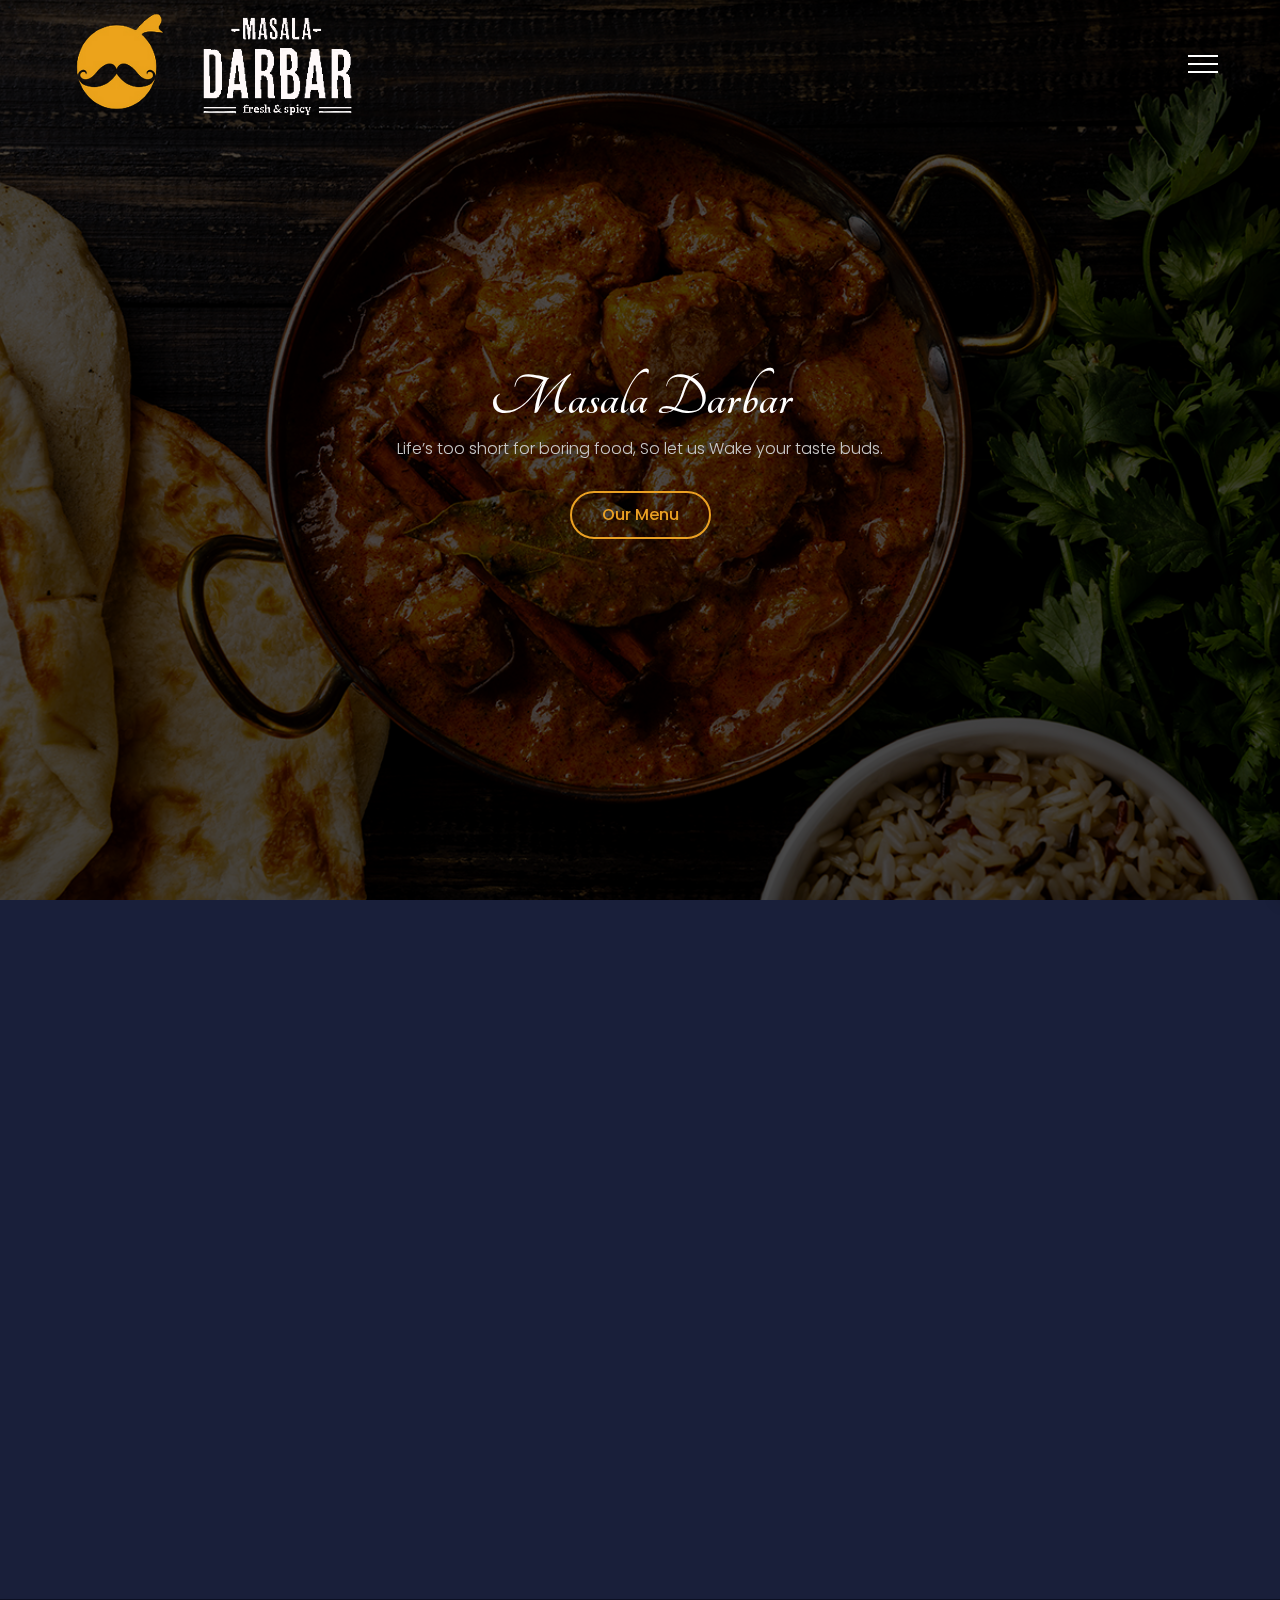
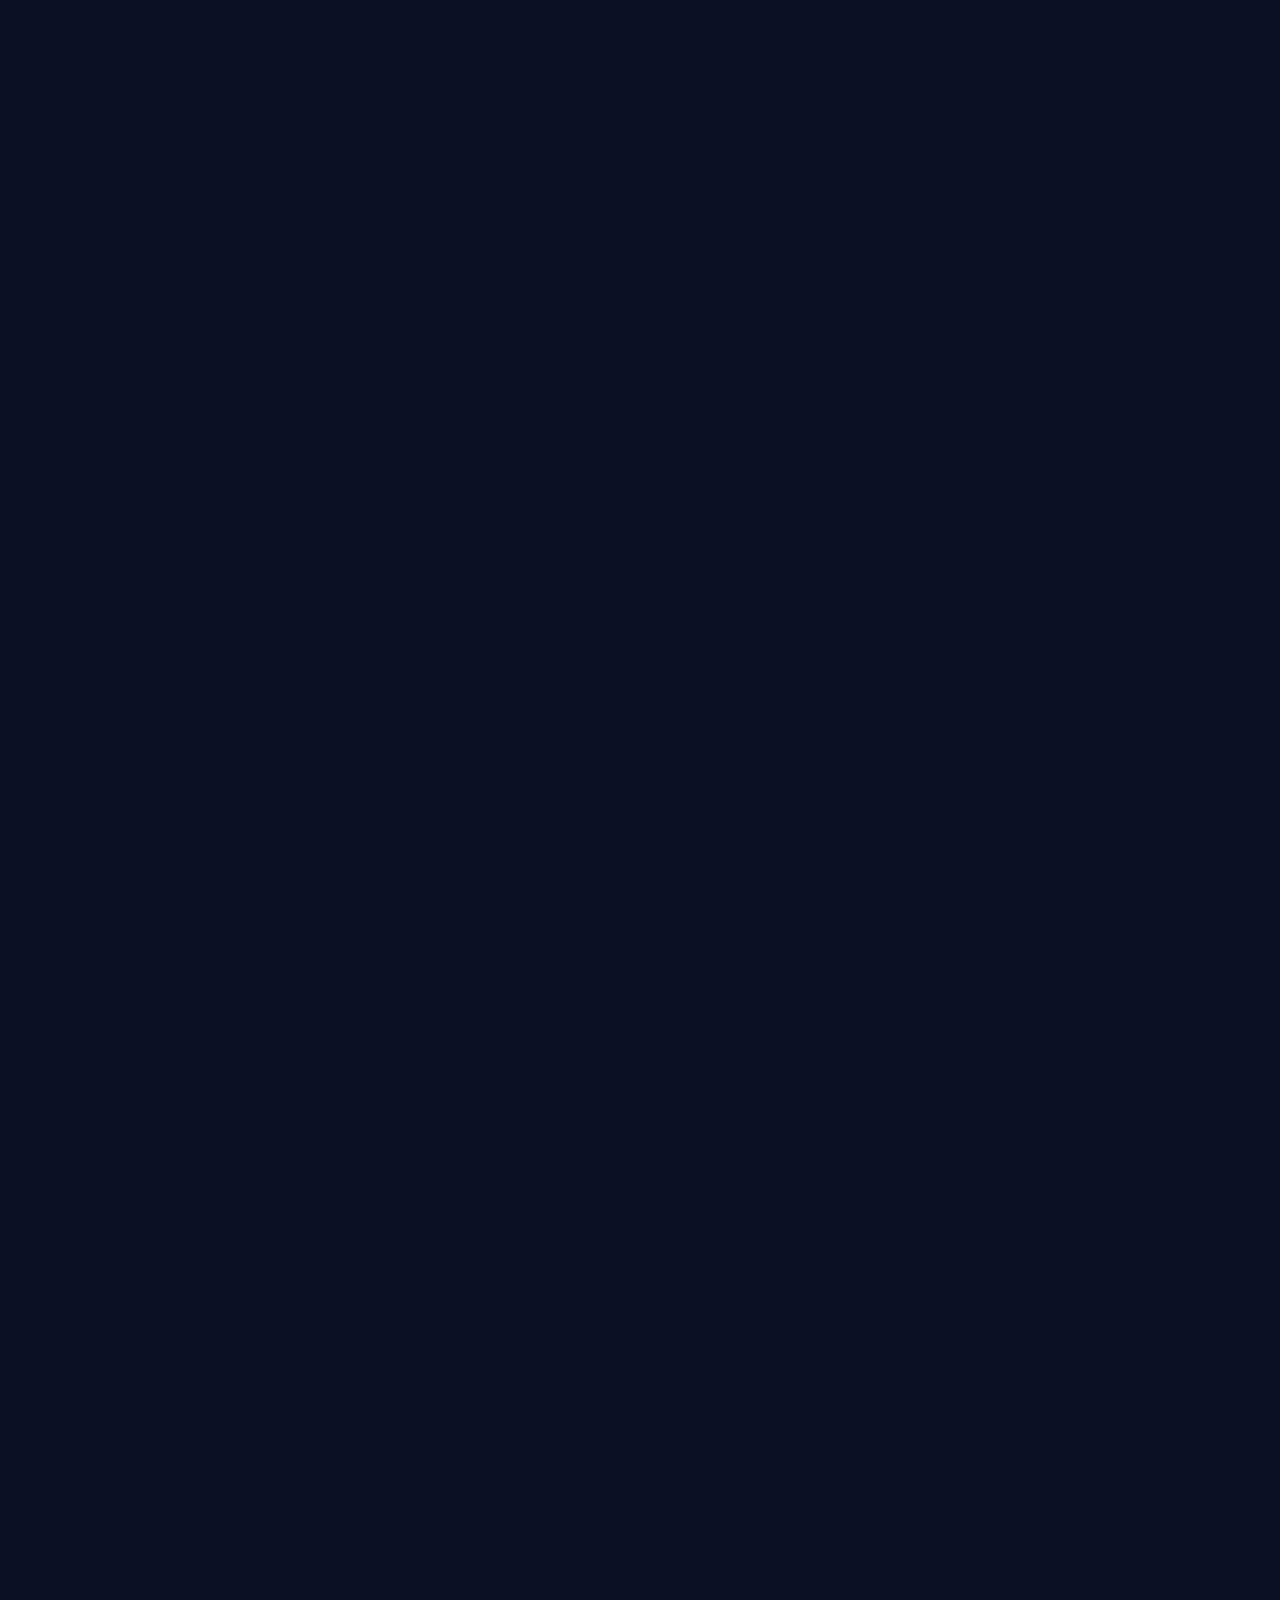
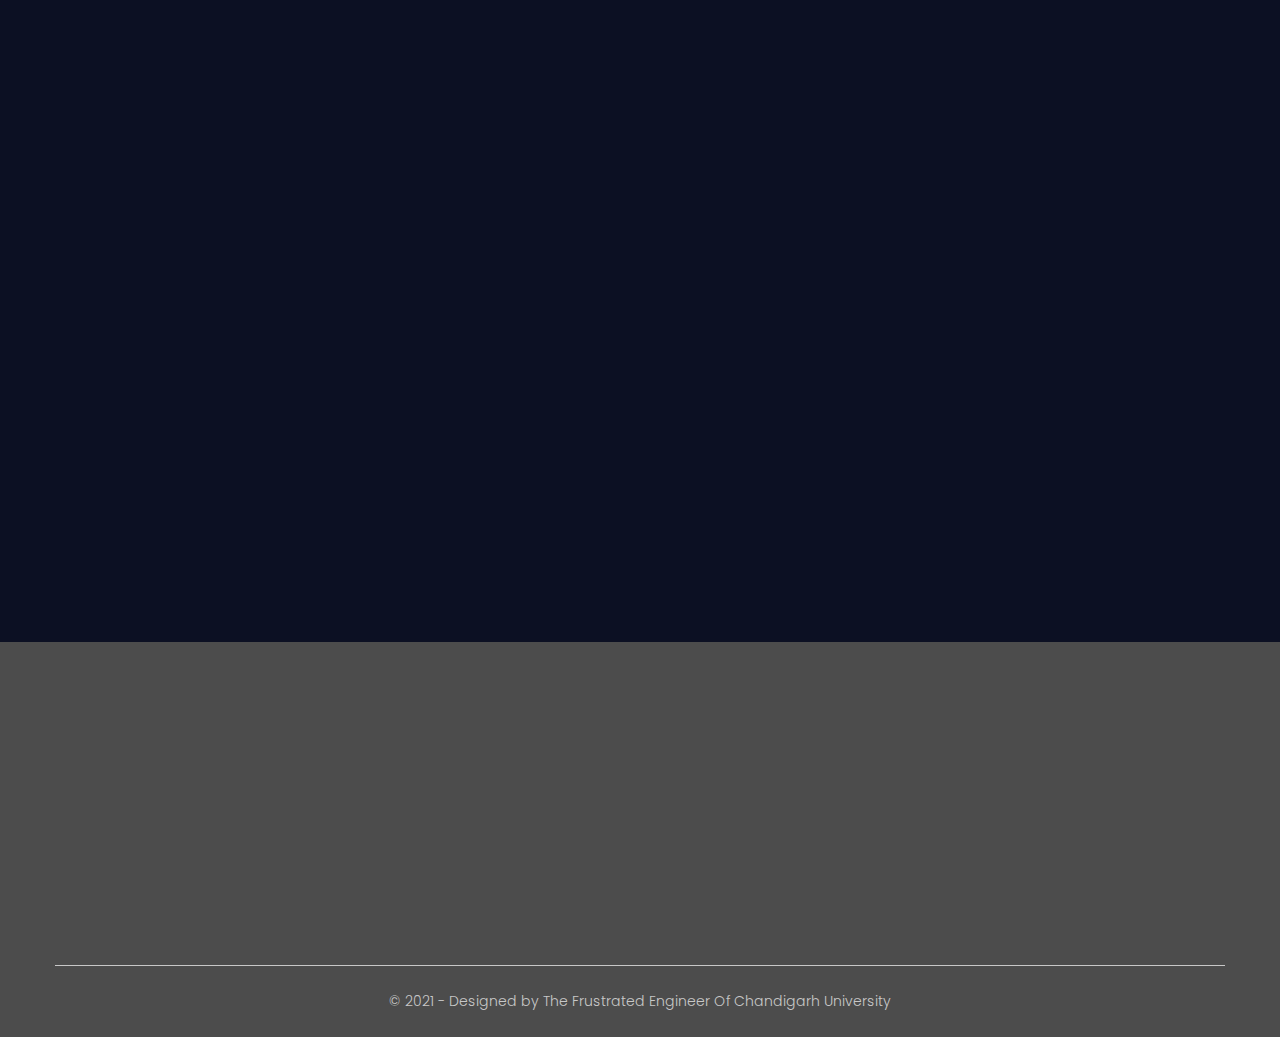
<file: index.html>
<!DOCTYPE html>
<html lang="en">
<head>
  <title>Dine Out - Restaurant</title>
  <meta charset="utf-8">
  <meta name="viewport" content="width=device-width, initial-scale=1">
  <link rel="stylesheet" href="css/website-style.css">
  <link rel="stylesheet" href="css/aos.css">
  <link rel="stylesheet" href="css/font-awesome.css">
</head>
<body>

  <!-- page loader start -->
  <div class="page-loader">

  </div>
  <!-- page loader end -->



<header class="header">
    <div class="container">
        <div class="row justify-content-between align-items-center">
            <div class="logo">
              <a href="#"><img src="img/logo.png" alt="logo"></a>
            </div>
            <button type="button" class="nav-toggler">
              <span></span>
            </button>
            <nav class="nav">
              <ul>
                <li class="nav-item"><a href="#home">home</a></li>
                <li class="nav-item"><a href="#about">about</a></li>
                <li class="nav-item"><a href="#our-menu">our menu</a></li>
                <li class="nav-item"><a href="#testimonials">testimonials</a></li>
                <li class="nav-item"><a href="#team">team</a></li>
                <li class="nav-item"><a href="login-form.html">admin</a></li>
                <li class="nav-item"><a href="login-form-k.html">kitchen</a></li>
                <li class="nav-item"><a href="#footer">contact us</a></li>
              </ul>
            </nav>
          </div>
        </div>
      </header>
     <!-- header end  -->

    <!-- home section start -->
<section class="home-section" id="home">
  <div class="home-bg"></div>
  <div class="container">
    <div class="row min-vh-100 align-items-center">
      <div class="home-text" data-aos="fade-up" data-aos-duration="1000">
        <h1>Masala Darbar</h1>
        <p>Life’s too short for boring food, So let us Wake your taste buds.</p>
        <a href="#our-menu" class="btn btn-default">our menu</a>
      </div>
    </div>
  </div>
</section>
    <!-- home section end -->
    <!-- about section start -->
 <section class="about-section sec-padding" id="about">
   <div class="container">
     <div class="row">
       <div class="section-title">
         <h2 data-title="our story" data-aos="fade-up">about us</h2>
       </div>
     </div>
     <div class="row">
       <div class="about-text" data-aos="fade-right">
         <h3>Welcome To Masala Darbar Restaurant</h3>
         <p>
         Masala Darbar started its first branch in Defence Colony in 1986 and since then it has moved on to become the most preferred destination for Indian cuisines across the country.
         </p>
         <p>
           Masala Darbar has established its presence in the National Capital Region (NCR) through company owned restaurants and in various prominent cities of North India through franchise outlets.
         Having won numerous awards in the Hospitality industry in various categories over the years,
         </p>
         <a href="#our-menu" class="btn btn-default">check our menu</a>
       </div>
       <div class="about-img" data-aos="fade-left">
         <div class="img-box">
           <h3>20+ Years Experience</h3>
           <img src="img/about-image.jpg" alt="about img">
         </div>

       </div>
     </div>
   </div>
 </section>
    <!-- about section end -->
    <!-- menu section start -->
    <section class="menu-section sec-padding" id="our-menu">
      <div class="container">
          <div class="row">
            <div class="section-title">
              <h2 data-title="order now" data-aos="fade-up">our menu</h2>
            </div>
          </div>
          <div class="row">
            <div class="menu-tabs" data-aos="fade-up">
              <button type="button" class="menu-tab-item active" data-target="#lunch">lunch</button>
              <button type="button" class="menu-tab-item" data-target="#dinner">dinner</button>
              <button type="button" class="menu-tab-item" data-target="#drinks">drinks</button>
              <button type="button" class="menu-tab-item" data-target="#desserts">desserts</button>
            </div>
          </div>
          <div class="row menu-tab-content active" id="lunch">
            <div class="menu-item" data-aos="fade-up-right">
              <div class="menu-item-title">
                <img src="img/menu/1.jpg" alt="menu item thumbnail">
                <h3>Beef Steak</h3>
              </div>
              <div class="menu-item-price">
                ₹340.00
              </div>
            </div>
            <div class="menu-item" data-aos="fade-up-left">
              <div class="menu-item-title">
                <img src="img/menu/rajma.jpg" alt="menu item thumbnail">
                <h3>Rajma</h3>
              </div>
              <div class="menu-item-price">
                ₹280.00
              </div>
            </div>
            <div class="menu-item" data-aos="fade-up-right">
              <div class="menu-item-title">
                <img src="img/menu/chicken-curry.jpg" alt="menu item thumbnail">
                <h3>Chicken Curry</h3>
              </div>
              <div class="menu-item-price">
                ₹320.00
              </div>
            </div>
            <div class="menu-item" data-aos="fade-up-left">
              <div class="menu-item-title">
                <img src="img/menu/matar-mushroom.jpg" alt="menu item thumbnail">
                <h3>Matar Mushroom</h3>
              </div>
              <div class="menu-item-price">
                ₹180.00
              </div>
            </div>
            <div class="menu-item" data-aos="fade-up-right">
              <div class="menu-item-title">
                <img src="img/menu/plain-dal.jpg" alt="menu item thumbnail">
                <h3>Plain Dal</h3>
              </div>
              <div class="menu-item-price">
                ₹190.00
              </div>
            </div>
            <div class="menu-item" data-aos="fade-up-left">
              <div class="menu-item-title">
                <img src="img/menu/Kadai-Paneer.jpg" alt="menu item thumbnail">
                <h3>Kadhai Paneer</h3>
              </div>
              <div class="menu-item-price">
                ₹290.00
              </div>
            </div>
            <div class="menu-item" data-aos="fade-up-right">
              <div class="menu-item-title">
                <img src="img/menu/dhokla.jpg" alt="menu item thumbnail">
                <h3>Dhokla</h3>
              </div>
              <div class="menu-item-price">
                ₹260.00
              </div>
            </div>
            <div class="menu-item" data-aos="fade-up-left">
              <div class="menu-item-title">
                <img src="img/menu/Punjabi-Mutton-Curry.jpg" alt="menu item thumbnail">
                <h3>Punjabi Mutton Curry</h3>
              </div>
              <div class="menu-item-price">
                ₹540.00
              </div>
            </div>
          </div>
          <div class="row menu-tab-content" id="dinner">
            <div class="menu-item" data-aos="fade-up-right">
              <div class="menu-item-title">
                <img src="img/menu/mix-veg.jpg" alt="menu item thumbnail">
                <h3>Mix Veg</h3>
              </div>
              <div class="menu-item-price">
                ₹180.00
              </div>
            </div>
            <div class="menu-item" data-aos="fade-up-left">
              <div class="menu-item-title">
                <img src="img/menu/chole.jpg" alt="menu item thumbnail">
                <h3>Chole</h3>
              </div>
              <div class="menu-item-price">
                ₹210.00
              </div>
            </div>
            <div class="menu-item" data-aos="fade-up-right">
              <div class="menu-item-title">
                <img src="img/menu/shahi-paneer.jpg" alt="menu item thumbnail">
                <h3>Shahi Paneer</h3>
              </div>
              <div class="menu-item-price">
                ₹310.00
              </div>
            </div>
            <div class="menu-item" data-aos="fade-up-left">
              <div class="menu-item-title">
                <img src="img/menu/butter-chicken.jpg" alt="menu item thumbnail">
                <h3>Butter Chicken</h3>
              </div>
              <div class="menu-item-price">
                ₹340.00
              </div>
            </div>
          </div>
          <div class="row menu-tab-content" id="drinks">
            <div class="menu-item" data-aos="fade-up-right">
              <div class="menu-item-title">
                <img src="img/menu/lassi.jpg" alt="menu item thumbnail">
                <h3>Punjabi Lassi</h3>
              </div>
              <div class="menu-item-price">
                ₹60.00
              </div>
            </div>
            <div class="menu-item" data-aos="fade-up-left">
              <div class="menu-item-title">
                <img src="img/menu/tea.jpg" alt="menu item thumbnail">
                <h3>Masala Tea</h3>
              </div>
              <div class="menu-item-price">
                ₹30.00
              </div>
            </div>
          </div>
          <div class="row menu-tab-content" id="desserts">
            <div class="menu-item" data-aos="fade-up-right">
              <div class="menu-item-title">
                <img src="img/menu/kulfi.jpg" alt="menu item thumbnail">
                <h3>Kulfi</h3>
              </div>
              <div class="menu-item-price">
                ₹30.00
              </div>
            </div>
            <div class="menu-item" data-aos="fade-up-left">
              <div class="menu-item-title">
                <img src="img/menu/lava-cake.jpg" alt="menu item thumbnail">
                <h3>Choco Lava Cake</h3>
              </div>
              <div class="menu-item-price">
                ₹90.00
              </div>
            </div>
          </div>
        </div>
      </section>
    <!-- menu section end -->
    <!-- testimonials section start -->
    <section class="testimonials-section sec-padding" id="testimonials">
      <div class="container">
        <div class="row">
          <div class="section-title">
            <h2 data-title="testimonials" data-aos="fade-up">some feedbacks</h2>
          </div>
        </div>
        <div class="row">
          <div class="testi-item" data-aos="zoom-in">
            <div class="testi-author">
               <div class="testi-author-name">
                 <h3>Anusha Sharma</h3>
                 <span>food specialist</span>
               </div>
               <div class="testi-author-img">
                 <img src="img/testimonials/1.jpg" alt="testi author img">
               </div>
            </div>
            <p>Masala Darbar is a pleasure to visit. Perfect food , Service with an excellent Ambience setting new standards in culinary hospitality. Well worth driving from any corner of new Delhi for the experience.</p>
            <div class="ratings">
              <i class="fas fa-star"></i>
              <i class="fas fa-star"></i>
              <i class="fas fa-star"></i>
              <i class="fas fa-star"></i>
              <i class="fas fa-star"></i>
            </div>
          </div>
          <div class="testi-item" data-aos="zoom-in">
            <div class="testi-author">
               <div class="testi-author-name">
                 <h3>Indra Gandhi</h3>
                 <span>Politician</span>
               </div>
               <div class="testi-author-img">
                 <img src="img/testimonials/2.jpg" alt="testi author img">
               </div>
            </div>
            <p>The Head Chef is very humble and spent a good deal of time chatting with us, which was special. We will surely be back here.</p>
            <div class="ratings">
              <i class="fas fa-star"></i>
              <i class="fas fa-star"></i>
              <i class="fas fa-star"></i>
              <i class="fas fa-star"></i>
              <i class="fas fa-star"></i>
            </div>
          </div>
          <div class="testi-item" data-aos="zoom-in">
            <div class="testi-author">
               <div class="testi-author-name">
                 <h3>Sahil Dhiman</h3>
                 <span>food critic (TIMES OF INDIA)</span>
               </div>
               <div class="testi-author-img">
                 <img src="img/testimonials/3.jpg" alt="testi author img">
               </div>
            </div>
            <p>Exquisite Dining experience. Brilliant Food With Amazing Staff.</p>
            <div class="ratings">
              <i class="fas fa-star"></i>
              <i class="fas fa-star"></i>
              <i class="fas fa-star"></i>
              <i class="fas fa-star"></i>
              <i class="fas fa-star"></i>
            </div>
          </div>
        </div>
      </div>
    </section>

    <!-- testimonials section end -->
    <!-- team section start -->
  <section class="team-section sec-padding" id="team">
    <div class="container">
      <div class="row">
        <div class="section-title">
          <h2 data-title="team" data-aos="fade-up">our chefs</h2>
        </div>
      </div>
      <div class="row">
        <div class="team-item" data-aos="flip-left" data-aos-duration="1000">
          <img src="img/team/1.jpg" alt="team item">
          <div class="team-item-info">
            <h3>Harsh Sahu</h3>
            <p>Junior chef</p>
          </div>
        </div>
        <div class="team-item" data-aos="flip-left" data-aos-duration="1000">
          <img src="img/team/2.jpg" alt="team item">
          <div class="team-item-info">
            <h3>Varun Yadav</h3>
            <p>head chef</p>
          </div>
        </div>
        <div class="team-item" data-aos="flip-left" data-aos-duration="1000">
          <img src="img/team/3.jpg" alt="team item">
          <div class="team-item-info">
            <h3>Dheeraj</h3>
            <p>Junior chef</p>
          </div>
        </div>
      </div>
    </div>
  </section>
  <!-- team section end -->
  <!-- footer start -->
  <footer class="footer" id="footer">
    <div class="container">
      <div class="row">
        <div class="footer-item" data-aos="fade-up">
          <h3>our location</h3>
          <p>3617 B, Sector 31D <br> Chandigarh - 160030</p>
        </div>
        <div class="footer-item" data-aos="fade-up">
          <h3>opening hours</h3>
          <p>Monday to Sunday <br> 9:00 AM - 10:00 PM </p>
        </div>
        <div class="footer-item" data-aos="fade-up">
          <h3>contact us</h3>
          <p>+91 946011493</p>
          <p>varunyadav1175@gmail.com</p>
          <div class="social-links">
            <a href="https://www.facebook.com/profile.php?id=100068159201146" target="_blank"><i class="fab fa-facebook-f"></i></a>
            <a href="https://www.instagram.com/varun.alpha/" target="_blank"><i class="fab fa-instagram"></i></a>
            <a href="https://twitter.com/masaladarbar_in?lang=en" target="_blank"><i class="fab fa-twitter"></i></a>
            <a href="https://www.youtube.com/channel/UC7l1mJRraUngIy3kE5VQpyg" target="_blank"><i class="fab fa-youtube"></i></a>
          </div>
        </div>
      </div>
    
    </section>
      <div class="row">
        <div class="copyright">
          &copy; 2021 - Designed by The Frustrated Engineer Of Chandigarh University
        </div>
      </div>
    </div>
  </footer>
  <!-- footer end -->
<script src="js/aos.js"></script>
<script>
  AOS.init();
</script> 
<script src="js/script.js"></script>
</body>
</html>
</file>
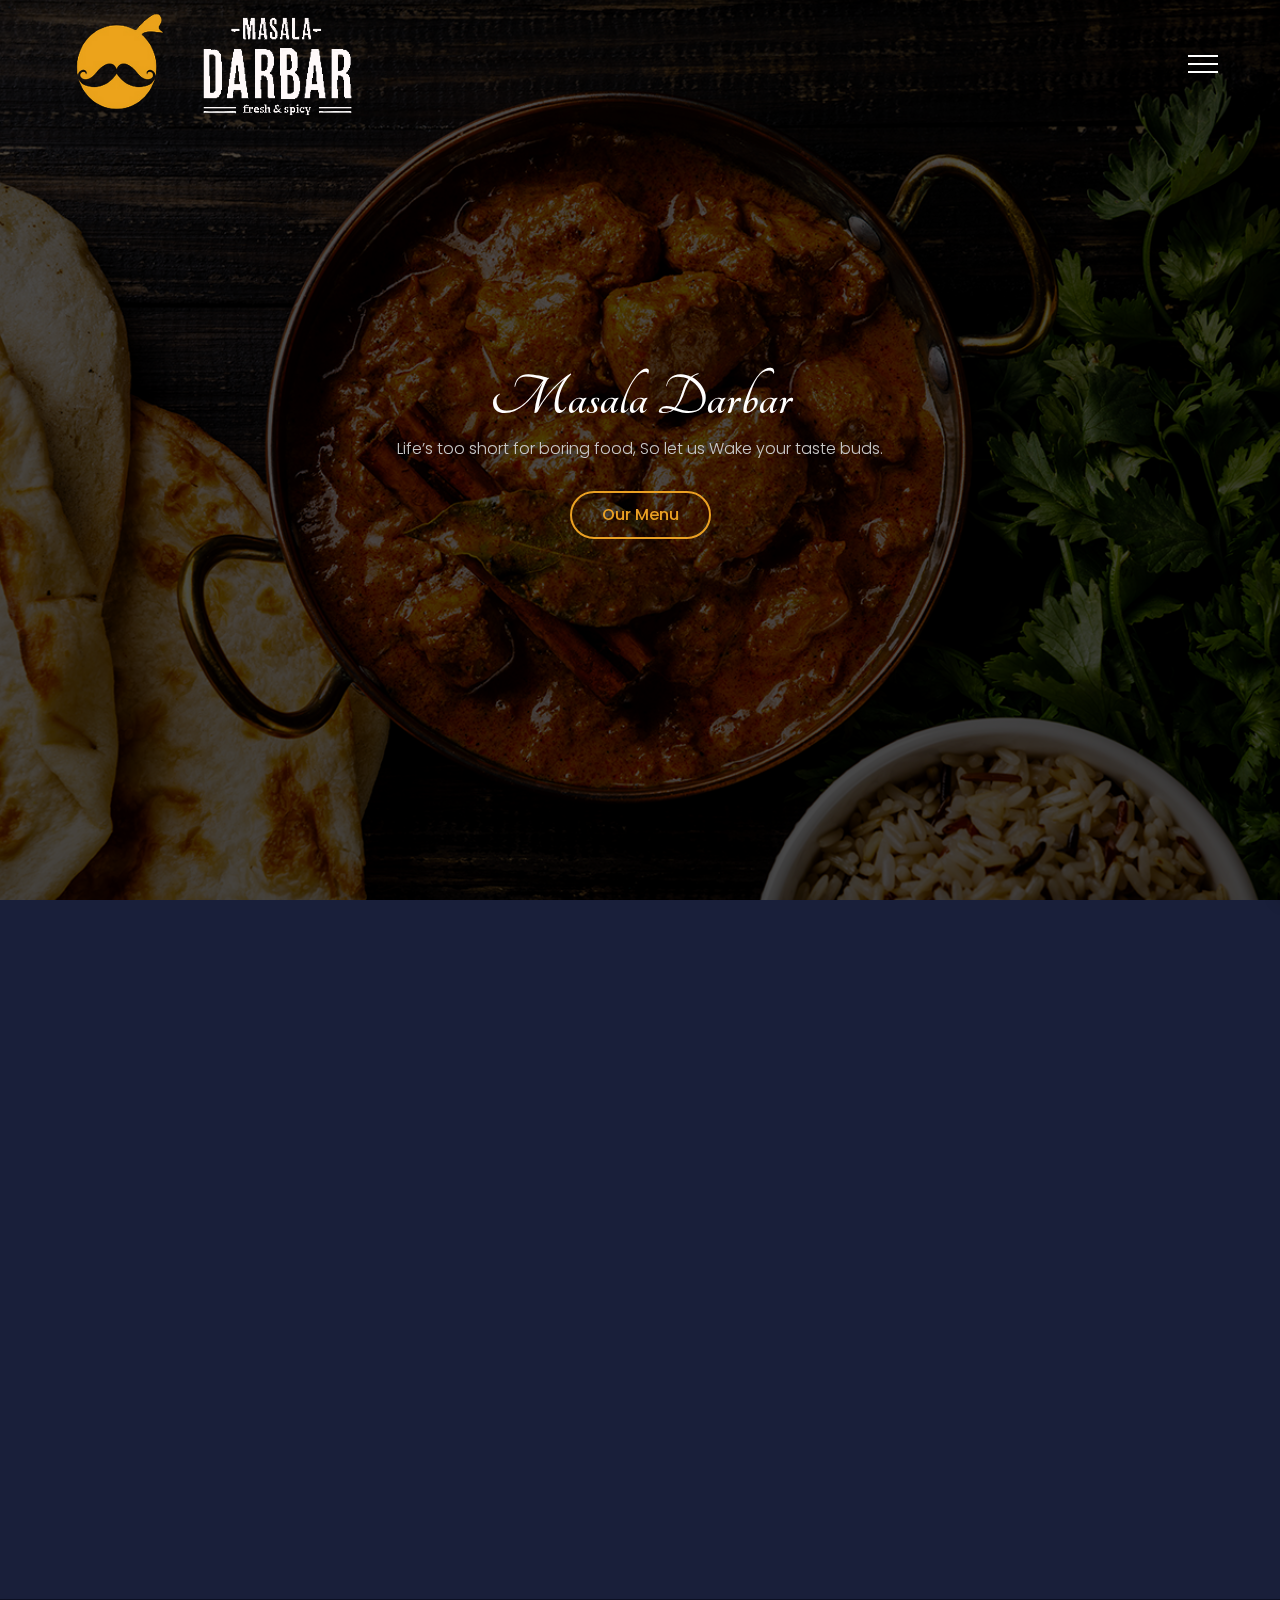
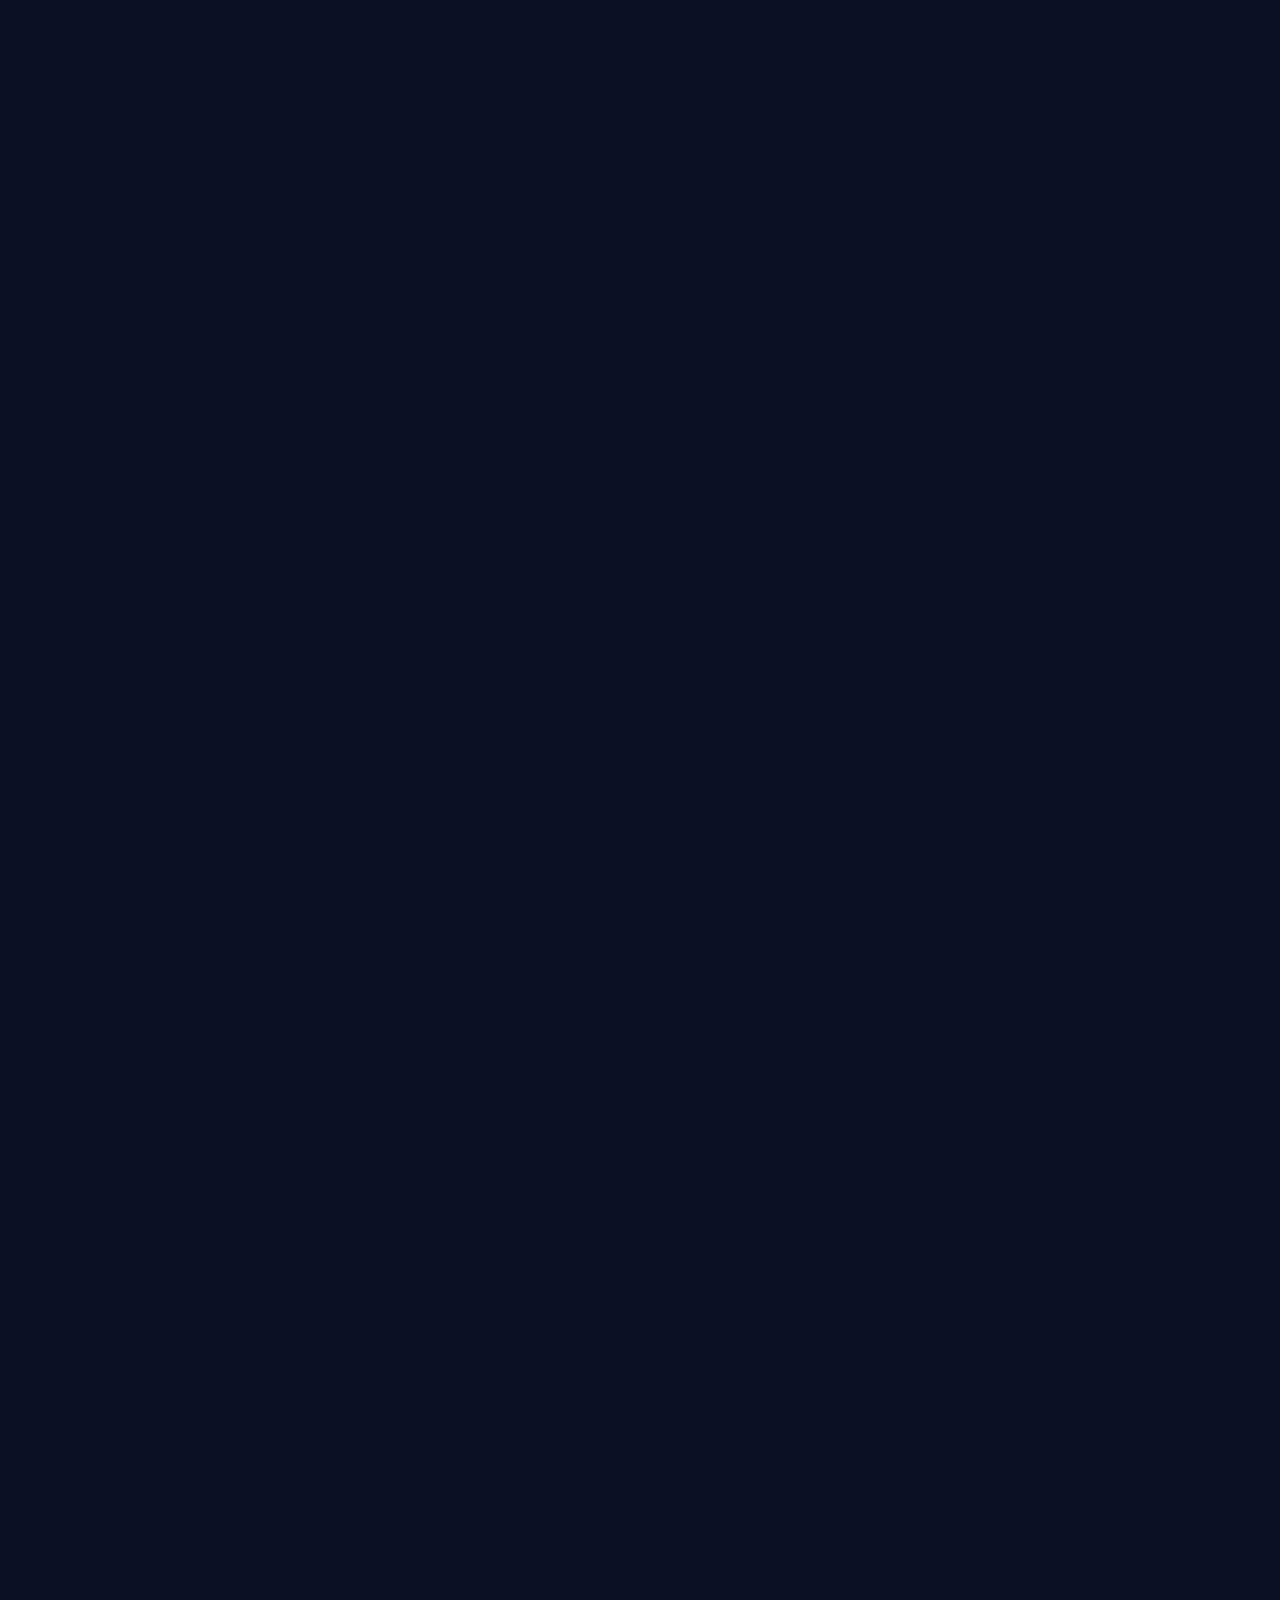
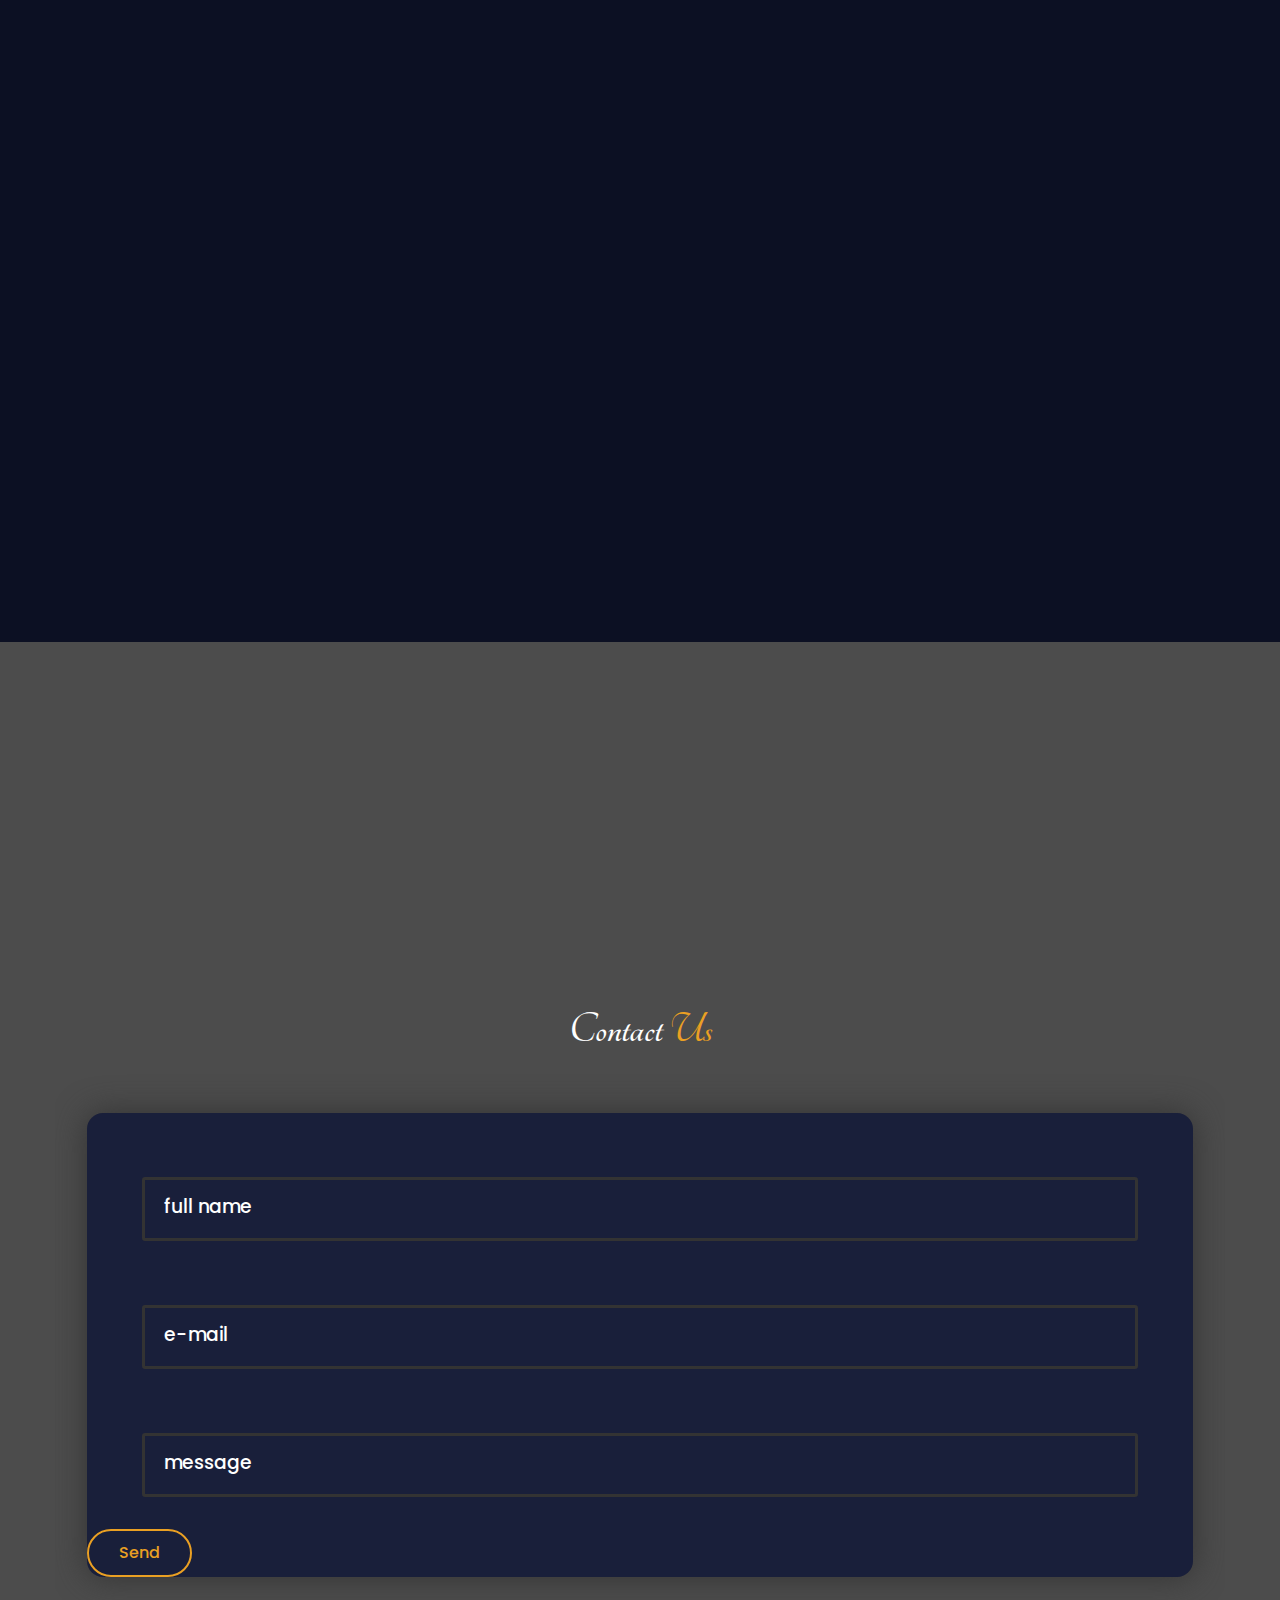
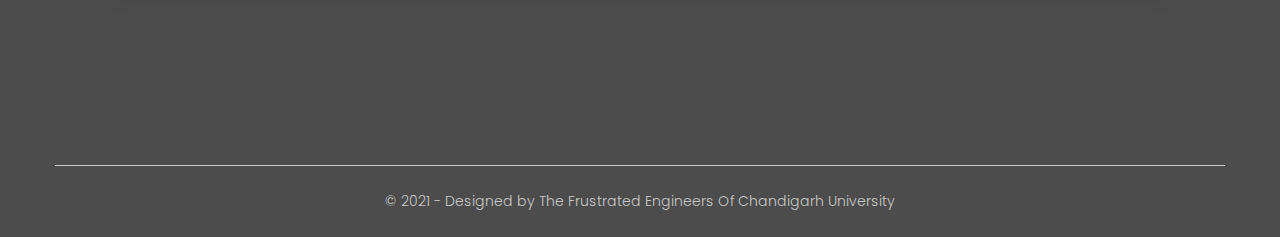
<file: WEBSITE.html>
<!DOCTYPE html>
<html lang="en">
<head>
  <title>Dine Out - Restaurant</title>
  <meta charset="utf-8">
  <meta name="viewport" content="width=device-width, initial-scale=1">
  <link rel="stylesheet" href="css/website-style.css">
  <link rel="stylesheet" href="css/aos.css">
  <link rel="stylesheet" href="css/font-awesome.css">
</head>
<body>

  <!-- page loader start -->
  <div class="page-loader">

  </div>
  <!-- page loader end -->



<header class="header">
    <div class="container">
        <div class="row justify-content-between align-items-center">
            <div class="logo">
              <a href="#"><img src="img/logo.png" alt="logo"></a>
            </div>
            <button type="button" class="nav-toggler">
              <span></span>
            </button>
            <nav class="nav">
              <ul>
                <li class="nav-item"><a href="#home">home</a></li>
                <li class="nav-item"><a href="#about">about</a></li>
                <li class="nav-item"><a href="#our-menu">our menu</a></li>
                <li class="nav-item"><a href="#testimonials">testimonials</a></li>
                <li class="nav-item"><a href="#team">team</a></li>
                <li class="nav-item"><a href="#footer">contact us</a></li>
              </ul>
            </nav>
          </div>
        </div>
      </header>
     <!-- header end  -->

    <!-- home section start -->
<section class="home-section" id="home">
  <div class="home-bg"></div>
  <div class="container">
    <div class="row min-vh-100 align-items-center">
      <div class="home-text" data-aos="fade-up" data-aos-duration="1000">
        <h1>Masala Darbar</h1>
        <p>Life’s too short for boring food, So let us Wake your taste buds.</p>
        <a href="#our-menu" class="btn btn-default">our menu</a>
      </div>
    </div>
  </div>
</section>
    <!-- home section end -->
    <!-- about section start -->
 <section class="about-section sec-padding" id="about">
   <div class="container">
     <div class="row">
       <div class="section-title">
         <h2 data-title="our story" data-aos="fade-up">about us</h2>
       </div>
     </div>
     <div class="row">
       <div class="about-text" data-aos="fade-right">
         <h3>Welcome To Masala Darbar Restaurant</h3>
         <p>
         Masala Darbar started its first branch in Defence Colony in 1986 and since then it has moved on to become the most preferred destination for Indian cuisines across the country.
         </p>
         <p>
           Masala Darbar has established its presence in the National Capital Region (NCR) through company owned restaurants and in various prominent cities of North India through franchise outlets.
         Having won numerous awards in the Hospitality industry in various categories over the years,
         </p>
         <a href="#our-menu" class="btn btn-default">check our menu</a>
       </div>
       <div class="about-img" data-aos="fade-left">
         <div class="img-box">
           <h3>20+ Years Experience</h3>
           <img src="img/about-image.jpg" alt="about img">
         </div>

       </div>
     </div>
   </div>
 </section>
    <!-- about section end -->
    <!-- menu section start -->
    <section class="menu-section sec-padding" id="our-menu">
      <div class="container">
          <div class="row">
            <div class="section-title">
              <h2 data-title="order now" data-aos="fade-up">our menu</h2>
            </div>
          </div>
          <div class="row">
            <div class="menu-tabs" data-aos="fade-up">
              <button type="button" class="menu-tab-item active" data-target="#lunch">lunch</button>
              <button type="button" class="menu-tab-item" data-target="#dinner">dinner</button>
              <button type="button" class="menu-tab-item" data-target="#drinks">drinks</button>
              <button type="button" class="menu-tab-item" data-target="#desserts">desserts</button>
            </div>
          </div>
          <div class="row menu-tab-content active" id="lunch">
            <div class="menu-item" data-aos="fade-up-right">
              <div class="menu-item-title">
                <img src="img/menu/1.jpg" alt="menu item thumbnail">
                <h3>Beef Steak</h3>
              </div>
              <div class="menu-item-price">
                ₹340.00
              </div>
            </div>
            <div class="menu-item" data-aos="fade-up-left">
              <div class="menu-item-title">
                <img src="img/menu/rajma.jpg" alt="menu item thumbnail">
                <h3>Rajma</h3>
              </div>
              <div class="menu-item-price">
                ₹280.00
              </div>
            </div>
            <div class="menu-item" data-aos="fade-up-right">
              <div class="menu-item-title">
                <img src="img/menu/chicken-curry.jpg" alt="menu item thumbnail">
                <h3>Chicken Curry</h3>
              </div>
              <div class="menu-item-price">
                ₹320.00
              </div>
            </div>
            <div class="menu-item" data-aos="fade-up-left">
              <div class="menu-item-title">
                <img src="img/menu/matar-mushroom.jpg" alt="menu item thumbnail">
                <h3>Matar Mushroom</h3>
              </div>
              <div class="menu-item-price">
                ₹180.00
              </div>
            </div>
            <div class="menu-item" data-aos="fade-up-right">
              <div class="menu-item-title">
                <img src="img/menu/plain-dal.jpg" alt="menu item thumbnail">
                <h3>Plain Dal</h3>
              </div>
              <div class="menu-item-price">
                ₹190.00
              </div>
            </div>
            <div class="menu-item" data-aos="fade-up-left">
              <div class="menu-item-title">
                <img src="img/menu/Kadai-Paneer.jpg" alt="menu item thumbnail">
                <h3>Kadhai Paneer</h3>
              </div>
              <div class="menu-item-price">
                ₹290.00
              </div>
            </div>
            <div class="menu-item" data-aos="fade-up-right">
              <div class="menu-item-title">
                <img src="img/menu/dhokla.jpg" alt="menu item thumbnail">
                <h3>Dhokla</h3>
              </div>
              <div class="menu-item-price">
                ₹260.00
              </div>
            </div>
            <div class="menu-item" data-aos="fade-up-left">
              <div class="menu-item-title">
                <img src="img/menu/Punjabi-Mutton-Curry.jpg" alt="menu item thumbnail">
                <h3>Punjabi Mutton Curry</h3>
              </div>
              <div class="menu-item-price">
                ₹540.00
              </div>
            </div>
          </div>
          <div class="row menu-tab-content" id="dinner">
            <div class="menu-item" data-aos="fade-up-right">
              <div class="menu-item-title">
                <img src="img/menu/mix-veg.jpg" alt="menu item thumbnail">
                <h3>Mix Veg</h3>
              </div>
              <div class="menu-item-price">
                ₹180.00
              </div>
            </div>
            <div class="menu-item" data-aos="fade-up-left">
              <div class="menu-item-title">
                <img src="img/menu/chole.jpg" alt="menu item thumbnail">
                <h3>Chole</h3>
              </div>
              <div class="menu-item-price">
                ₹210.00
              </div>
            </div>
            <div class="menu-item" data-aos="fade-up-right">
              <div class="menu-item-title">
                <img src="img/menu/shahi-paneer.jpg" alt="menu item thumbnail">
                <h3>Shahi Paneer</h3>
              </div>
              <div class="menu-item-price">
                ₹310.00
              </div>
            </div>
            <div class="menu-item" data-aos="fade-up-left">
              <div class="menu-item-title">
                <img src="img/menu/butter-chicken.jpg" alt="menu item thumbnail">
                <h3>Butter Chicken</h3>
              </div>
              <div class="menu-item-price">
                ₹340.00
              </div>
            </div>
          </div>
          <div class="row menu-tab-content" id="drinks">
            <div class="menu-item" data-aos="fade-up-right">
              <div class="menu-item-title">
                <img src="img/menu/lassi.jpg" alt="menu item thumbnail">
                <h3>Punjabi Lassi</h3>
              </div>
              <div class="menu-item-price">
                ₹60.00
              </div>
            </div>
            <div class="menu-item" data-aos="fade-up-left">
              <div class="menu-item-title">
                <img src="img/menu/tea.jpg" alt="menu item thumbnail">
                <h3>Masala Tea</h3>
              </div>
              <div class="menu-item-price">
                ₹30.00
              </div>
            </div>
          </div>
          <div class="row menu-tab-content" id="desserts">
            <div class="menu-item" data-aos="fade-up-right">
              <div class="menu-item-title">
                <img src="img/menu/kulfi.jpg" alt="menu item thumbnail">
                <h3>Kulfi</h3>
              </div>
              <div class="menu-item-price">
                ₹30.00
              </div>
            </div>
            <div class="menu-item" data-aos="fade-up-left">
              <div class="menu-item-title">
                <img src="img/menu/lava-cake.jpg" alt="menu item thumbnail">
                <h3>Choco Lava Cake</h3>
              </div>
              <div class="menu-item-price">
                ₹90.00
              </div>
            </div>
          </div>
        </div>
      </section>
    <!-- menu section end -->
    <!-- testimonials section start -->
    <section class="testimonials-section sec-padding" id="testimonials">
      <div class="container">
        <div class="row">
          <div class="section-title">
            <h2 data-title="testimonials" data-aos="fade-up">some feedbacks</h2>
          </div>
        </div>
        <div class="row">
          <div class="testi-item" data-aos="zoom-in">
            <div class="testi-author">
               <div class="testi-author-name">
                 <h3>Anusha Sharma</h3>
                 <span>food specialist</span>
               </div>
               <div class="testi-author-img">
                 <img src="img/testimonials/1.jpg" alt="testi author img">
               </div>
            </div>
            <p>Masala Darbar is a pleasure to visit. Perfect food , Service with an excellent Ambience setting new standards in culinary hospitality. Well worth driving from any corner of new Delhi for the experience.</p>
            <div class="ratings">
              <i class="fas fa-star"></i>
              <i class="fas fa-star"></i>
              <i class="fas fa-star"></i>
              <i class="fas fa-star"></i>
              <i class="fas fa-star"></i>
            </div>
          </div>
          <div class="testi-item" data-aos="zoom-in">
            <div class="testi-author">
               <div class="testi-author-name">
                 <h3>Indra Gandhi</h3>
                 <span>Politician</span>
               </div>
               <div class="testi-author-img">
                 <img src="img/testimonials/2.jpg" alt="testi author img">
               </div>
            </div>
            <p>The Head Chef is very humble and spent a good deal of time chatting with us, which was special. We will surely be back here.</p>
            <div class="ratings">
              <i class="fas fa-star"></i>
              <i class="fas fa-star"></i>
              <i class="fas fa-star"></i>
              <i class="fas fa-star"></i>
              <i class="fas fa-star"></i>
            </div>
          </div>
          <div class="testi-item" data-aos="zoom-in">
            <div class="testi-author">
               <div class="testi-author-name">
                 <h3>Sahil Dhiman</h3>
                 <span>food critic (TIMES OF INDIA)</span>
               </div>
               <div class="testi-author-img">
                 <img src="img/testimonials/3.jpg" alt="testi author img">
               </div>
            </div>
            <p>Exquisite Dining experience. Brilliant Food With Amazing Staff.</p>
            <div class="ratings">
              <i class="fas fa-star"></i>
              <i class="fas fa-star"></i>
              <i class="fas fa-star"></i>
              <i class="fas fa-star"></i>
              <i class="fas fa-star"></i>
            </div>
          </div>
        </div>
      </div>
    </section>

    <!-- testimonials section end -->
    <!-- team section start -->
  <section class="team-section sec-padding" id="team">
    <div class="container">
      <div class="row">
        <div class="section-title">
          <h2 data-title="team" data-aos="fade-up">our chefs</h2>
        </div>
      </div>
      <div class="row">
        <div class="team-item" data-aos="flip-left" data-aos-duration="1000">
          <img src="img/team/1.jpg" alt="team item">
          <div class="team-item-info">
            <h3>Harsh Sahu</h3>
            <p>Junior chef</p>
          </div>
        </div>
        <div class="team-item" data-aos="flip-left" data-aos-duration="1000">
          <img src="img/team/2.jpg" alt="team item">
          <div class="team-item-info">
            <h3>Varun Yadav</h3>
            <p>head chef</p>
          </div>
        </div>
        <div class="team-item" data-aos="flip-left" data-aos-duration="1000">
          <img src="img/team/3.jpg" alt="team item">
          <div class="team-item-info">
            <h3>Dheeraj</h3>
            <p>Junior chef</p>
          </div>
        </div>
      </div>
    </div>
  </section>
  <!-- team section end -->
  <!-- footer start -->
  <footer class="footer" id="footer">
    <div class="container">
      <div class="row">
        <div class="footer-item" data-aos="fade-up">
          <h3>our location</h3>
          <p>3617 B, Sector 31D <br> Chandigarh - 160030</p>
        </div>
        <div class="footer-item" data-aos="fade-up">
          <h3>opening hours</h3>
          <p>Monday to Sunday <br> 9:00 AM - 10:00 PM </p>
        </div>
        <div class="footer-item" data-aos="fade-up">
          <h3>contact us</h3>
          <p>+91 946011493</p>
          <p>varunyadav1175@gmail.com</p>
          <div class="social-links">
            <a href="https://www.facebook.com/profile.php?id=100068159201146" target="_blank"><i class="fab fa-facebook-f"></i></a>
            <a href="https://www.instagram.com/varun.alpha/" target="_blank"><i class="fab fa-instagram"></i></a>
            <a href="https://twitter.com/masaladarbar_in?lang=en" target="_blank"><i class="fab fa-twitter"></i></a>
            <a href="https://www.youtube.com/channel/UC7l1mJRraUngIy3kE5VQpyg" target="_blank"><i class="fab fa-youtube"></i></a>
          </div>
        </div>
      </div>
      <section id="contact" class="container-fluid">

        <div class="heading text-center">
            <h1><span>contact</span> us</h1>
        </div>
    
        <div class="row justify-content-center">
    
            <form action="data_contact.php" method="post" class="col-md-7">
    
                <div class="inputBox">
                    <input type="text" name="full_name" required>
                    <h3>full name</h3>
                </div>
    
                <div class="inputBox">
                    <input type="email" name="email" required>
                    <h3>e-mail</h3>
                </div>
    
                <div class="inputBox">
                  <input type="text" name="message" required>
                    <h3>message</h3>
                </div>
    
                <input type="submit" name="save" class="btn btn-default" value="send" style="align-items: center;">
    
            </form>
    
        </div>
    
    </section>
      <div class="row">
        <div class="copyright">
          &copy; 2021 - Designed by The Frustrated Engineers Of Chandigarh University
        </div>
      </div>
    </div>
  </footer>
  <!-- footer end -->
<script src="js/aos.js"></script>
<script>
  AOS.init();
</script> 
<script src="js/script.js"></script>
</body>
</html>
</file>
<file: css/website-style.css>
/* fonts */
@import url('https://fonts.googleapis.com/css2?family=Poppins:wght@300;400;500;600;700&display=swap');
@import url('https://fonts.googleapis.com/css2?family=Jomhuria&display=swap');
@import url('https://fonts.googleapis.com/css2?family=Big+Shoulders+Stencil+Display:wght@700&display=swap');
@import url('https://fonts.googleapis.com/css2?family=Bebas+Neue&display=swap');
@import url('https://fonts.googleapis.com/css2?family=Amatic+SC:wght@700&display=swap');
@import url('https://fonts.googleapis.com/css2?family=Cinzel:wght@500&family=Great+Vibes&family=Poiret+One&family=Sacramento&family=Satisfy&family=Special+Elite&family=Tangerine:wght@700&display=swap');
@import url('https://fonts.googleapis.com/css2?family=Dancing+Script&display=swap');
/* variables */
:root{
    --main-color: #eaa023;
    --dark: #0c1023;
    --dark-light: #191f3a;
    --white: #ffffff;
    --white-light: #c8c8c8;
    --shadow: 0 0 15px rgba(0,0,0,0.25);
    --cursive-font: 'Tangerine', cursive;
    --cursive-font2: 'Dancing Script', cursive;
    scroll-behavior: smooth;
}

/* Global Styling */
*{
    margin:0;
    padding:0;
    box-sizing: border-box;
    outline: none;
}
::before,
::after {
    box-sizing: border-box;
}
body {
    font-size: 16px;
    line-height: 1.5;
    -webkit-tap-highlight-color: transparent;
    font-family: 'Poppins', sans-serif;
    font-weight: 300;
    color: var(--white-light);
}
img{
    vertical-align: middle;
    max-width: 100%;

}
a{
    text-decoration: none;
}
ul{
    list-style: none;
}
h1{
    font-weight: 700;
    color: var(--white);
}
h2{
    font-weight: 600;
    color: var(--white);
}
h3,
h4,
h5,
h6{
    font-weight: 500;
    color: var(--white);
}
p{
    font-size: 16px;
}
.container{
    max-width: 1170px;
    margin: auto;
}
.row{
    display:flex;
    flex-wrap: wrap;
}
.justify-content-between{
    justify-content: space-between;
}
.align-items-center{
    align-items: center;
}
.min-vh-100{
    min-height: 100vh;
}
.sec-padding{
    padding: 80px 0;
}
section{
    overflow:hidden;
}



/* section title */
.section-title{
    width: 100%;
    padding: 0 15px;
    text-align: center;
    margin-bottom: 60px;
}
.section-title h2{
    font-size: 35px;
    text-transform: capitalize;
}
.section-title h2::before{
    content: attr(data-title);
    display: block;
    font-size: 24px;
    color: var(--main-color);
    font-family: var(--cursive-font2);
    font-weight: 400;
    text-transform: capitalize;
}


/* buttons */
.btn{
    display: inline-block;
    padding: 10px 30px;
    background-color: transparent;
    border-radius: 30px;
    text-transform: capitalize;
    font-weight: 500;
    transition: all 0.3s ease;
    font-size: 16px;
    cursor: pointer;
    font-family: inherit;
    color: var(--main-color);
    line-height: 1.5;
    user-select: none;
    border:none;
}
.btn-default{
    border: 2px solid var(--main-color);
}
.btn-default:hover{
    color: var(--white);
    background-color: var(--main-color);
}
/* animation keyframes */
@keyframes zoomInOut {
    0%,100%{
        transform:scale(1);
    }
    50%{
        transform:scale(1.1) ;
    }
}
@keyframes spin01{
    0%{
        transform: rotate(0deg);
    }
    100%{
        transform: rotate(360deg);
    }
}
@keyframes pageLoader{
    0%,100%{
        transform: translateX(-50px);
    }
    50%{
        transform: translateX(-50px);
    }
}
/* page loader */
.page-loader{
    position: fixed;
    left:0;
    top: 0;
    height: 100%;
    width:100%;
    background-color: var(-dark);
    z-index: 999;
    transition: all 0.6s ease;
}
.page-loader.fade-out{
    opacity: 0;
}
.page-loader::before{
    content: '';
    position: absolute;
    height: 4px;
    width: 100px;
    background-color: var(--main-color);
    left: calc(50% - 50px);
    top: calc(50% - 2px);
    animation: pageLoader 1s linear infinite;
}

/* Header */
.header {
    padding: 12px 0px;
    position: fixed;
    left: 0;
    top: 0;
    z-index: 99;
    width: 100%;
}
.header .logo{
    min-height: 34px;
    display: flex;
    align-items: center;
    padding: 0 15px;
}
.header::before{
    content: '';
    position: absolute;
    left: 0;
    top: 0;
    height: 100%;
    width:100%;
    background-color: var(--dark-light);
    box-shadow: var(--shadow);
    z-index: -1;
    transition: transform 0.5s ease;
    transform: translateY(-100%);
}
.header.sticky::before{
    transform: translateY(0%);
}
.header .nav-toggler{
    height: 34px;
    width: 44px;
    cursor: pointer;
    border: none;
    background-color: transparent;
    display: flex;
    align-items: center;
    justify-content: center;
}
.header .nav-toggler.active{
    position: absolute;
    right:0;
    z-index: 1;
    transition: all 0.5s ease;
    transform: translateX(-200px);
}
.header .nav-toggler span{
    height: 2px;
    width: 30px;
    display: block;
    background-color: var(--white);
    position: relative;
}
.header .nav-toggler.active span{
    background-color: transparent;
    transition: background-color 0.5s ease;
}
.header .nav-toggler span::before,
.header .nav-toggler span::after{
    content: '';
    position: absolute;
    left: 0;
    top: 0;
    height: 100%;
    width: 100%;
    background-color: var(--white);
}
.header .nav-toggler span::before{
    transform: translateY(-8px);
}
.header .nav-toggler.active span::before{
    transform: rotate(45deg);
    transition: transform 0.5s ease;
}
.header .nav-toggler span::after{
    transform: translateY(8px);
}
.header .nav-toggler.active span::after{
    transform: rotate(-45deg);
    transition: transform 0.5s ease;
}
.header .nav {
    position: fixed;
    right: 0;
    top: 0;
    height: 100%;
    width: 280px;
    background-color: var(--dark-light);
    box-shadow: var(--shadow);
    overflow-y: auto;
    padding:80px 0 40px;
    transition: transform 0.5s ease;
    transform: translateX(100%);
}
.header .nav.open{
    transform: translateX(0%);
}
.header .nav ul li a{
    display: block;
    font-size: 25px;
    color: var(--white);
    padding:10px 30px;
    text-transform: capitalize;
    transition: color 0.3s ease;
}
.header .nav ul li a:hover{
    color: var(--main-color);
}

/* Home Section */
.home-section{
    position: relative;
    overflow: hidden;
}
.home-section::before{
    content: '';
    position: absolute;
    left: 0;
    top: 0;
    height: 100%;
    width: 100%;
    background-color: #000000;
    opacity: 0.7;
    z-index: -1;
}
.home-section .home-bg{
    position: absolute;
    left: 0;
    top: 0;
    height: 100%;
    width: 100%;
    background-image: url('../img/home-bg.jpg');
    background-attachment: fixed;
    background-size: cover;
    background-position: center;
    z-index: -2;
    animation: zoomInOut 20s ease infinite;
}
.home-section .min-vh-100{
    padding: 100px 0;
}
.home-text{
    padding:0 15px;
    max-width: 700px;
    width: 100%;
    margin: auto;
    text-align: center;
}
.home-text h1{
    font-family: var(--cursive-font);
    font-size: 60px;
    line-height: 75px;
    margin: 0 5 10px;
}
.home-text p{
    margin:0 0 30px;
}

/* About Section */
.about-section{
    background-color: var(--dark-light);
}

.about-img,
.about-text{
    width: 50%;
    padding:0 15px;
}
.about-text h3{
    font-size: 30px;
    text-transform: capitalize;
    margin: 0 0 15px;
}
.about-text p{
    margin: 0 0 15px;
}
.about-text .btn{
    margin: 15px 0 0;
}
.about-img img{
    width: 100%;
    border-radius: 10px;
}
.about-img .img-box{
    position: relative;
}
.about-img .img-box::before{
    content: '';
    position: absolute;
    height: 100px;
    width: 100px;
    border:3px solid var(--main-color);
    left:calc(50% - 50px);
    top:calc(50% - 50px);
    animation: spin01 10s linear infinite;
}
.about-img .img-box h3{
    position: absolute;
    background-color: var(--white);
    opacity: 0.7;
    border-radius: 50px;
    left: 50%;
    top: 50%;
    width: 100%;
    max-width: 250px;
    text-align: center;
    transform: translate(-50%,-50%);
    font-size: 30px;
    font-family: var(--cursive-font2);
    color: black;
    font-weight: bold;
}

/* menu-section */
.menu-section{
    background-color: var(--dark);
    padding-bottom: 60px;
}
.menu-section .section-title{
    margin-bottom: 40px;
}
.menu-tabs{
    padding:0 15px;
    width: 100%;
    text-align: center;
    margin-bottom: 30px;
}
.menu-tab-item{
    font-size: 18px;
    font-family: inherit;
    text-transform: capitalize;
    border:none;
    background-color: transparent;
    font-weight: 500;
    color: var(--white);
    cursor: pointer;
    margin:0 10px 10px;
    transition: color 0.3s ease;
    display: inline-block;
}
.menu-tab-item.active{
    color: var(--main-color)
}
.menu-tab-content{
    display: none;
}
.menu-tab-content.active{
    display: flex;
}
.menu-item{
    width: 50%;
    padding:20px 15px;
    display: flex;
    align-items: center;
    justify-content: space-between;
    position: relative;
}
.menu-item::after{
    content: '';
    position: absolute;
    left: 15px;
    right: 15px;
    bottom:0;
    border-bottom:2px dashed var(--dark-light);
}
.menu-item:nth-last-of-type(2)::after,
.menu-item:nth-last-of-type(1)::after{
    border:none;
}
.menu-item-title{
    display: flex;
    align-items: center;
    max-width: calc(100% - 80px);
}
.menu-item-title h3{
    font-size: 16px;
    text-transform: capitalize;
    transition: color 0.3s ease;
}
.menu-item:hover .menu-item-title h3{
    color:var(--main-color);
}
.menu-item-title img{
    max-width: 100px;
    margin-right: 15px;
}
.menu-item-price{
    font-size: 16px;
    font-weight: 500;
    color: var(--main-color);
    transition: color 0.3s ease;
}
.menu-item:hover .menu-item-price{
    color: var(--white);
}
/* testimonials section */
.testimonials-section{
    background-color: var(--dark);
    padding-bottom: 50px;
}
.testi-item{
    width: calc((100% / 3) - 30px);
    margin:0 15px 30px;
    border: 2px solid var(--dark-light);
    padding: 30px;
    border-radius: 8px;
    box-shadow: var(--shadow);
}
.testi-author{
    display: flex;
    justify-content: space-between;
    align-items: center;
}
.testi-author h3{
    font-size: 16px;
    text-transform: capitalize;
    margin:0 0 3px;
}
.testi-author span{
    display: block;
    font-size: 14px;
    text-transform: capitalize;
}
.testi-author img{
    max-width: 60px;
    border-radius: 50%;
    border: 3px solid var(--dark-light);
    box-shadow: var(--shadow);
    transition: border-color 0.5s ease;
}
.testi-item:hover .testi-author img{
    border-color: var(--main-color);
}
.testi-item p{
    margin: 15px 0;
}
.testi-item .ratings i{
    font-size: 16px;
    color: var(--main-color);
}

/* team section */

.team-section{
    background-color: var(--dark);
    padding-bottom: 125px;
}
.team-item{
    width: calc(100% / 3);
    padding:0 15px;
    position:relative;
}
.team-item img{
    width: 100%;
    border-radius: 8px;
    transition: transform 0.3s ease;
}
.team-item:hover img{
    transform: skewY(2deg);
}
.team-item-info{
    background-color: var(--dark-light);
    border-radius: 8px;
    padding:15px;
    text-align: center;
    position: absolute;
    left: 30px;
    right: 30px;
    bottom:0;
    transform: translateY(50%);
    transition: all 0.3s ease;
    pointer-events: none;
}
.team-item:hover .team-item-info{
    transform: translateY(-15px);
    background-color: var(--main-color);
}
.team-item-info h3{
    font-size: 18px;
    text-transform: capitalize;
    margin:0 0 10px;
}
.team-item-info p{
    text-transform: capitalize;
    transition: all 0.3s ease;
}
.team-item:hover .team-item-info p{
    color: var(--white);
}

/* footer */
.footer{
    padding:80px 0 0;
    background-image: url('../img/footer-bg.jpg');
    background-size: cover;
    background-attachment: fixed;
    background-position: center;
    position: relative;
    z-index: 1;
}
.footer::before{
    content: '';
    position: absolute;
    left:0;
    top:0;
    width: 100%;
    height: 100%;
    background-color: rgba(0,0,0,0.7);
    z-index: -1;
}
.footer-item{
    width: calc(100% / 3);
    padding:0 15px;
    text-align: center;
}
.footer-item h3{
    text-transform: capitalize;
    font-size: 22px;
    margin:0 0 15px;
}
.footer-item p{
    line-height: 30px;
}
.footer-item .social-links{
    margin-top: 15px;
}
.footer-item .social-links a{
    display: inline-flex;
    height: 40px;
    width: 40px;
    color: var(--white-light);
    font-size: 22px;
    align-items: center;
    justify-content: center;
    transition: color 0.3s ease;
}
.footer-item .social-links a:hover{
    color: var(--main-color);
}
.footer .copyright{
    margin:80px 0 0;
    width: 100%;
    text-align: center;
    padding:25px 15px;
    font-size: 14px;
    border-top: 1px solid var(--white-light);
}
/* contact us */
  #contact {
    min-height: 800px;
    width: 100%;
  }
  
  #contact .heading h1 {
    font-size: 45px;
    width: 100%;
    font-family: var(--cursive-font);
    text-transform: capitalize;
    color: var(--main-color);
    padding-top: 7rem;
    margin-bottom: 2rem;
    text-align: center;
  }
  
  #contact .heading h1 span {
    color: #ffffff;
  }
  
  #contact form {
    background: var(--dark-light);
    width: 100%;
    padding-top: 2rem;
    margin: 1rem 2rem;
    border-radius: 1rem;
    -webkit-box-shadow: 0 0 2rem #333;
            box-shadow: 0 0 2rem #333;
  }
  
  #contact form .inputBox {
    position: relative;
    text-align: center;
  }
  
  #contact form .inputBox input, #contact form .inputBox textarea {
    outline: none;
    border: .2rem solid #333;
    border-radius: .2rem;
    margin: 2rem 0;
    padding: 0 1rem;
    background: none;
    height: 4rem;
    width: 90%;
    font-size: 2rem;
    text-align: center;
  }
  
  #contact form .inputBox input:focus ~ h3,
  #contact form .inputBox input:valid ~ h3, #contact form .inputBox textarea:focus ~ h3,
  #contact form .inputBox textarea:valid ~ h3 {
    font-size: 1.6rem;
    left: 6%;
    top: -.5rem;
    color:rgb(255, 255, 255);
    text-align: center;
  }
  
  #contact form .inputBox textarea {
    padding: 1rem;
    resize: none;
    height: 20rem;
    color:rgb(255, 255, 255);
  }
  
  #contact form .inputBox h3 {
    position: absolute;
    top: 3rem;
    left: 7%;
    
  }

/* responsive */

@media(max-width:991px){
    .testi-item{
        width: calc(50% - 30px);
    }
    .team-item{
        width: 50%;
    }
    .team-item:not(:last-child){
        margin-bottom: 75px;
    }
}
@media(max-width:767px){
    .home-text h1{
        font-size: 50px;
        line-height: 65px;
    }
    .menu-item,
    .about-text, 
    .about-img{
        width: 100%;
    }
    .menu-item:nth-last-of-type(2):after{
       border-bottom: 2px dashed var(--dark-light);
    }
    .about-img{
        margin-top: 40px;
    }
    .about-text h3{
        font-size: 24px;
    }
    .footer-item{
        width: 100%;
    }
    .footer-item:not(:last-child){
        margin-bottom: 30px;
    }
    .testi-item{
        width: calc(100% - 30px);
    }
}
@media(max-width:575px){
    .team-item{
        width: 100%;
    }
}
</file>
